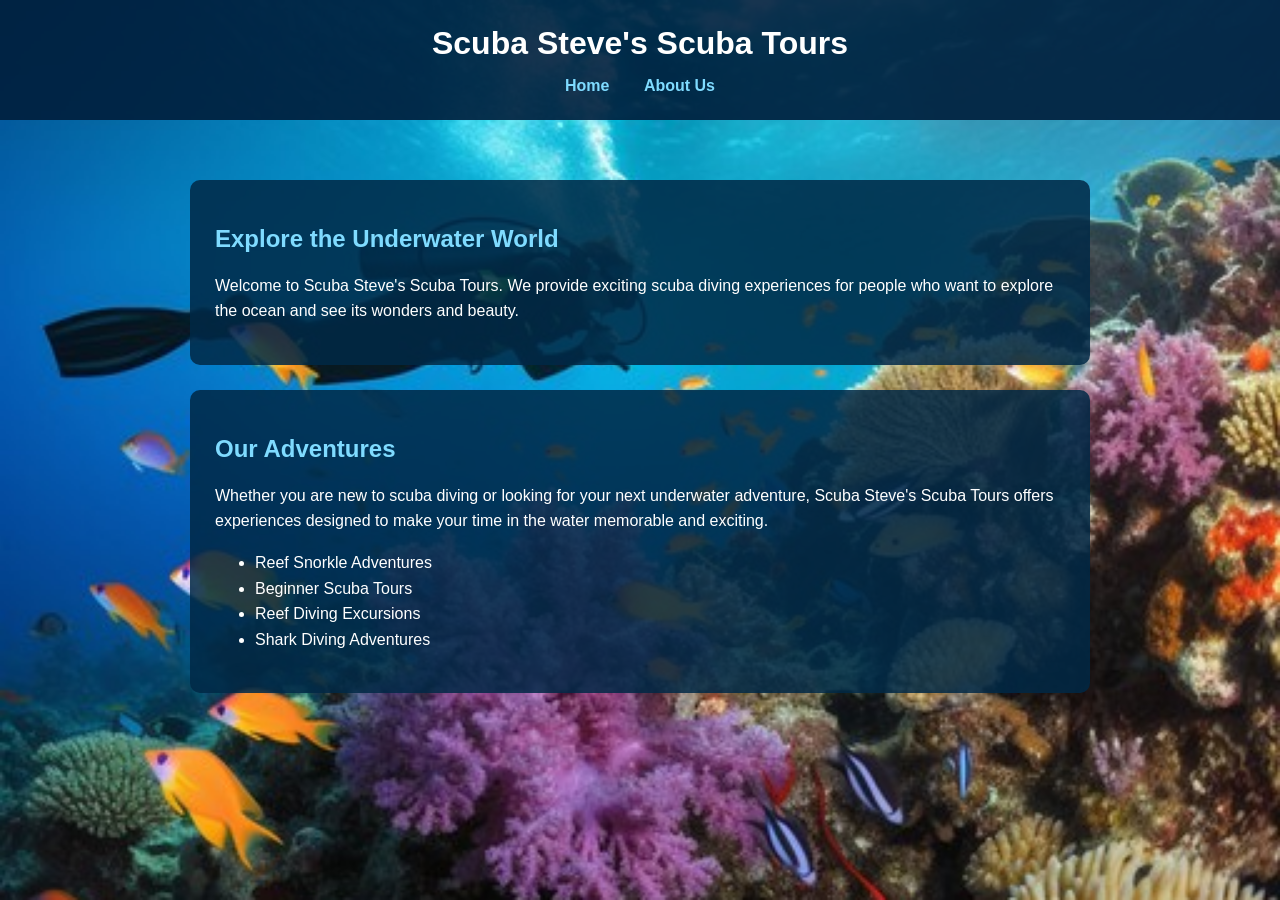
<file: index.html>
<!DOCTYPE html>
<html lang="en">

<head>
    <meta charset="UTF-8">
    <meta name="viewport" content="width=device-width, initial-scale=1.0">

    <title>Scuba Steve's Scuba Tours</title>

    <link rel="stylesheet" href="style.css">
</head>

<body>

    <header>
        <h1>Scuba Steve's Scuba Tours</h1>

        <nav>
            <a href="index.html">Home</a>
            <a href="about.html">About Us</a>
        </nav>
    </header>

    <main>

        <section>
            <h2>Explore the Underwater World</h2>

            <p>
                Welcome to Scuba Steve's Scuba Tours. We provide exciting
                scuba diving experiences for people who want to explore
                the ocean and see its wonders and beauty.
            </p>
        </section>

        <section>
            <h2>Our Adventures</h2>

            <p>
                Whether you are new to scuba diving or looking for your
                next underwater adventure, Scuba Steve's Scuba Tours offers
                experiences designed to make your time in the water memorable
                and exciting.
            </p>

            <ul>
                <li>Reef Snorkle Adventures</li>
                <li>Beginner Scuba Tours</li>
                <li>Reef Diving Excursions</li>
                <li>Shark Diving Adventures</li>
            </ul>
        </section>

    </main>

</body>

</html>
</file>
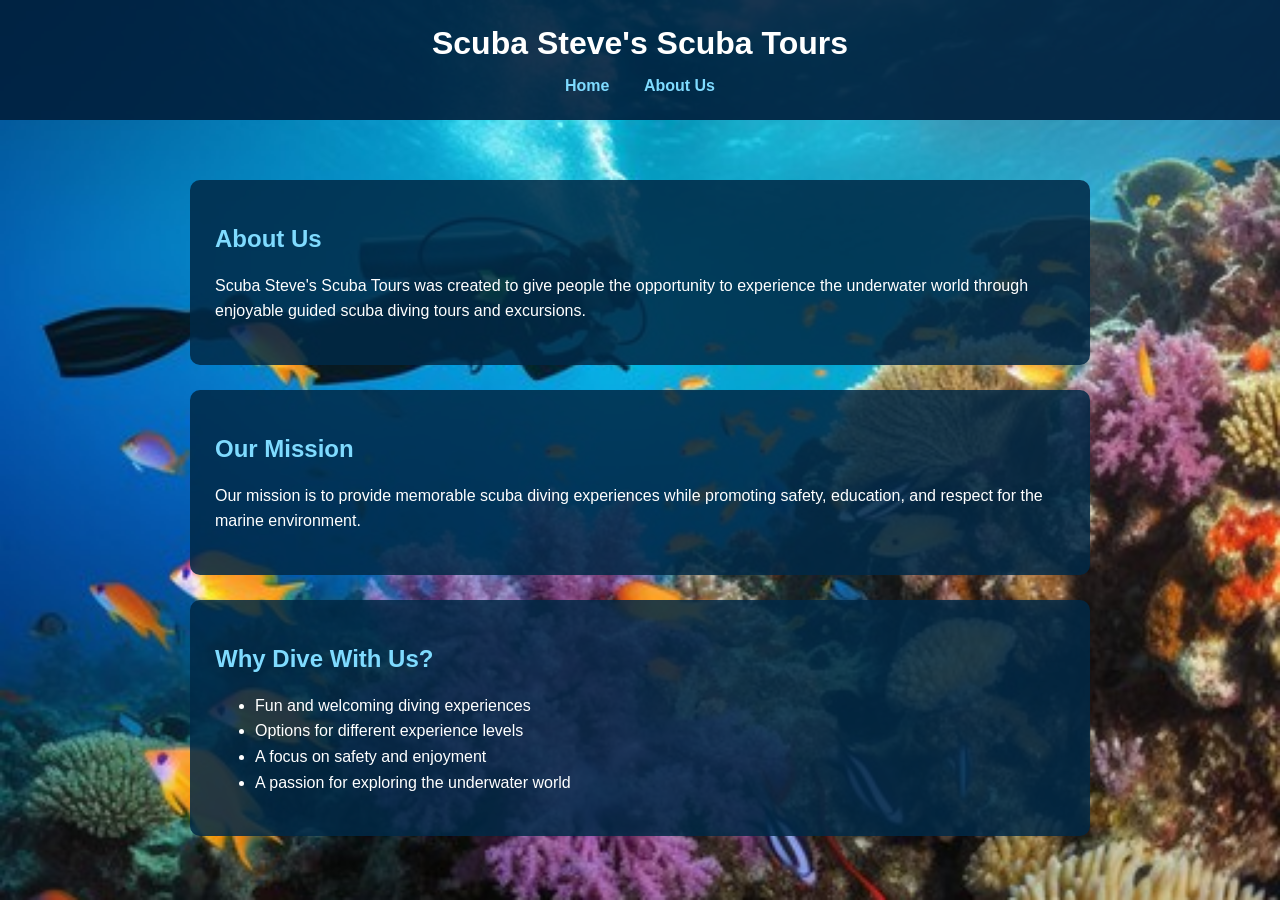
<file: about.html>
<!DOCTYPE html>
<html lang="en">

<head>
    <meta charset="UTF-8">
    <meta name="viewport" content="width=device-width, initial-scale=1.0">

    <title>About Us | Scuba Steve's Scuba Tours</title>

    <link rel="stylesheet" href="style.css">
</head>

<body>

    <header>
        <h1>Scuba Steve's Scuba Tours</h1>

        <nav>
            <a href="index.html">Home</a>
            <a href="about.html">About Us</a>
        </nav>
    </header>

    <main>

        <section>
            <h2>About Us</h2>

            <p>
                Scuba Steve's Scuba Tours was created to give people
                the opportunity to experience the underwater world through
                enjoyable guided scuba diving tours and excursions.
            </p>
        </section>

        <section>
            <h2>Our Mission</h2>

            <p>
                Our mission is to provide memorable scuba diving experiences
                while promoting safety, education, and respect for the
                marine environment.
            </p>
        </section>

        <section>
            <h2>Why Dive With Us?</h2>

            <ul>
                <li>Fun and welcoming diving experiences</li>
                <li>Options for different experience levels</li>
                <li>A focus on safety and enjoyment</li>
                <li>A passion for exploring the underwater world</li>
            </ul>
        </section>

    </main>


</body>

</html>
</file>
<file: style.css>
/* Main page styling */

body {
    margin: 0;
    min-height: 100vh;
    font-family: Arial, Helvetica, sans-serif;

    background-image: url("images/ocean-background.jpg");
    background-size: cover;
    background-position: center;
    background-attachment: fixed;

    color: white;
}


/* Header */

header {
    background-color: rgba(0, 30, 60, 0.90);
    text-align: center;
    padding: 25px;
}

header h1 {
    margin: 0;
    color: #ffffff;
}


/* Navigation */

nav {
    margin-top: 15px;
}

nav a {
    color: #7fdbff;
    text-decoration: none;
    font-weight: bold;
    margin: 0 15px;
}

nav a:hover {
    color: #ffffff;
    text-decoration: underline;
}


/* Main website content */

main {
    max-width: 900px;
    margin: 40px auto;
    padding: 20px;
}


/* Content sections */

section {
    background-color: rgba(0, 40, 70, 0.85);
    padding: 25px;
    margin-bottom: 25px;
    border-radius: 10px;
}


/* Headings */

h2 {
    color: #7fdbff;
}


/* Paragraphs and lists */

p,
li {
    line-height: 1.6;
}
</file>
